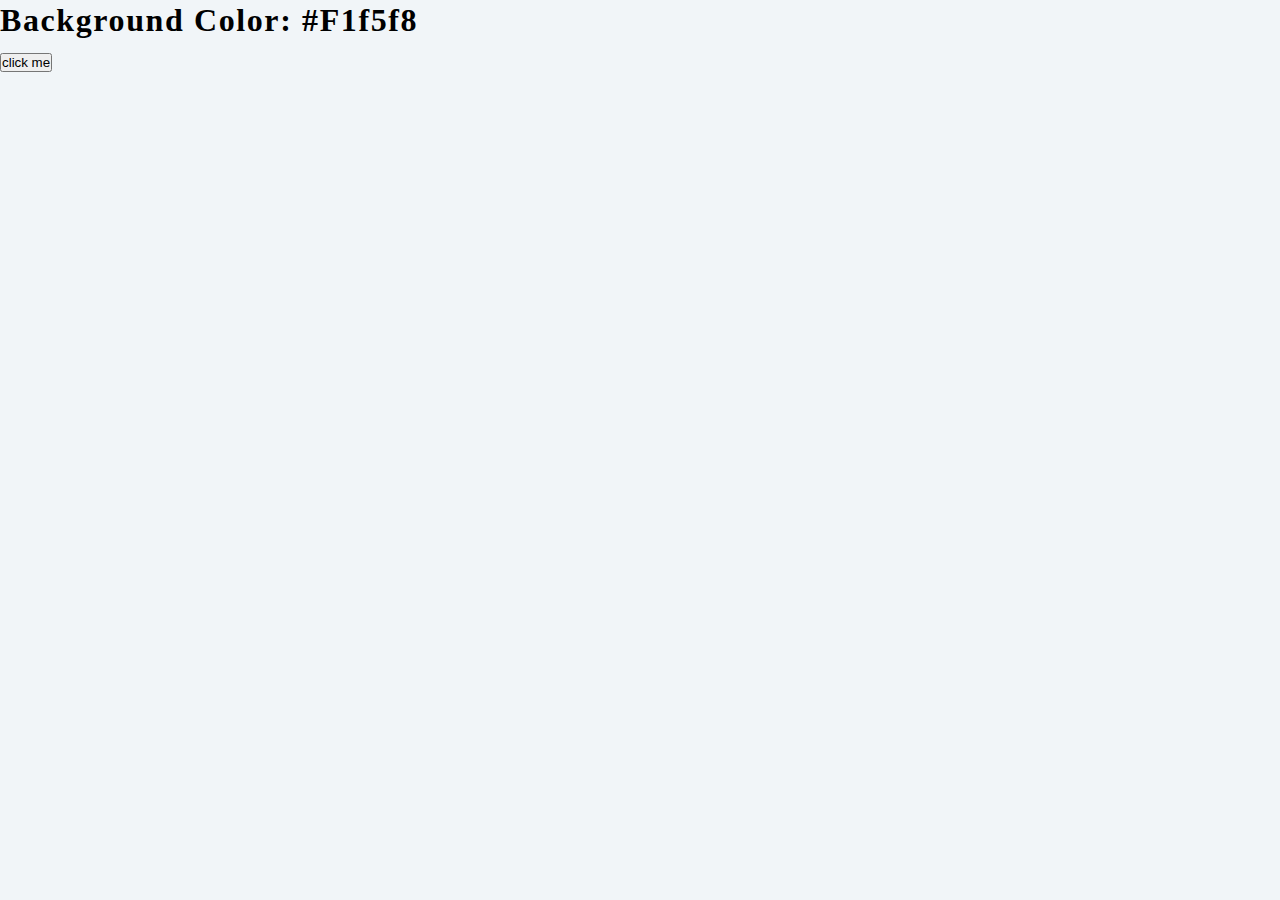
<file: index.html>
<!DOCTYPE html>
<html lang="en">
      <head>
          <meta charset="UTF-8">
          <meta http-equiv="X-UA-Compatible" content="IE=edge">
          <meta name="viewport" content="width=device-width, initial-scale=1.0">
          <title>Color flipper - Simple</title>

          <!--Styles-->
          <link rel="stylesheet" href="styles.css"
    </head>

<body>
      <nav>
        <div class="nav-center">
          <ul class="nav-links"></ul>
        </div>
      </nav>

      <main>
        <div class="container">
          <h2>Background Color: <span class="color">#f1f5f8</span></h2>
          <button class="btn btn-hero">click me</button>
        </div>
      </main>
</body>
</html>
</file>
<file: styles.css>
/*
------------------------------ 
Fonts
------------------------------
*/

@import url("https://fonts.googleapis.com/css?family=Open+Sans|Roboto:400,700&display=swap");

/*
-----------------------------
Variables
-----------------------------
*/

:root {
  /* dark shades of primary color*/
  --clr-primary-1: hsl(205, 86%, 17%);
  --clr-primary-2: hsl(205, 77%, 27%);
  --clr-primary-3: hsl(205, 72%, 37%);
  --clr-primary-4: hsl(205, 63%, 48%);
  /* primary/main color */
  --clr-primary-5: hsl(205, 78%, 60%);
  /* lighter shades of primary color */
  --clr-primary-6: hsl(205, 89%, 70%);
  --clr-primary-7: hsl(205, 90%, 76%);
  --clr-primary-8: hsl(205, 86%, 81%);
  --clr-primary-9: hsl(205, 90%, 88%);
  --clr-primary-10: hsl(205, 100%, 96%);
  /* darkest grey - used for headings */
  --clr-grey-1: hsl(209, 61%, 16%);
  --clr-grey-2: hsl(211, 39%, 23%);
  --clr-grey-3: hsl(209, 34%, 30%);
  --clr-grey-4: hsl(209, 28%, 39%);
  /* grey used for paragraphs */
  --clr-grey-5: hsl(210, 22%, 49%);
  --clr-grey-6: hsl(209, 23%, 60%);
  --clr-grey-7: hsl(211, 27%, 70%);
  --clr-grey-8: hsl(210, 31%, 80%);
  --clr-grey-9: hsl(212, 33%, 89%);
  --clr-grey-10: hsl(210, 36%, 96%);
  --clr-white: #fff;
  --clr-red-dark: hsl(360, 67%, 44%);
  --clr-red-light: hsl(360, 71%, 66%);
  --clr-green-dark: hsl(125, 67%, 44%);
  --clr-green-light: hsl(125, 71%, 66%);
  --clr-black: #222;
  --ff-primary: "Roboto", sans-serif;
  --ff-secondary: "Open Sans", sans-serif;
  --transition: all 0.3s linear;
  --spacing: 0.1rem;
  --radius: 0.25rem;
  --light-shadow: 0 5px 15px rgba(0, 0, 0, 0.1);
  --dark-shadow: 0 5px 15px rgba(0, 0, 0, 0.2);
  --max-width: 1170px;
  --fixed-width: 620px;
}

/*
-----------------------------
Global styles
-----------------------------
*/

*,
::after,
::before{
  margin:0;
  padding:0;
  box-sizing: border-box;
}

body{
  font-family: var(--ff--secondary);
  background: var(--clr-grey-10);
  color: var(--clr--grey-1);
  line-height: 1.5;
  font-size: 0.875rem;
}

ul{
  list-style-type: none;
}

a{
  text-decoration: none;
}

h1,
h2,
h3,
h4 {
  letter-spacing: var(--spacing);
  text-transform: capitalize;
  line-height: 1.25;
  margin-bottom: 0.75rem;
  font-family: var(--ff--primary);

}

h1 {
  font-size:3rem;
}

h2 {
  font-size:2rem;
}

h3 {
  font-size:1.25rem;
}

h4 {
  font-size:0.875rem;
}

p{
  margin-bottom: 1.25rem;
  color: var(--clr-grey-5);
}

@media screen and (min-width: 800px) {}
</file>
